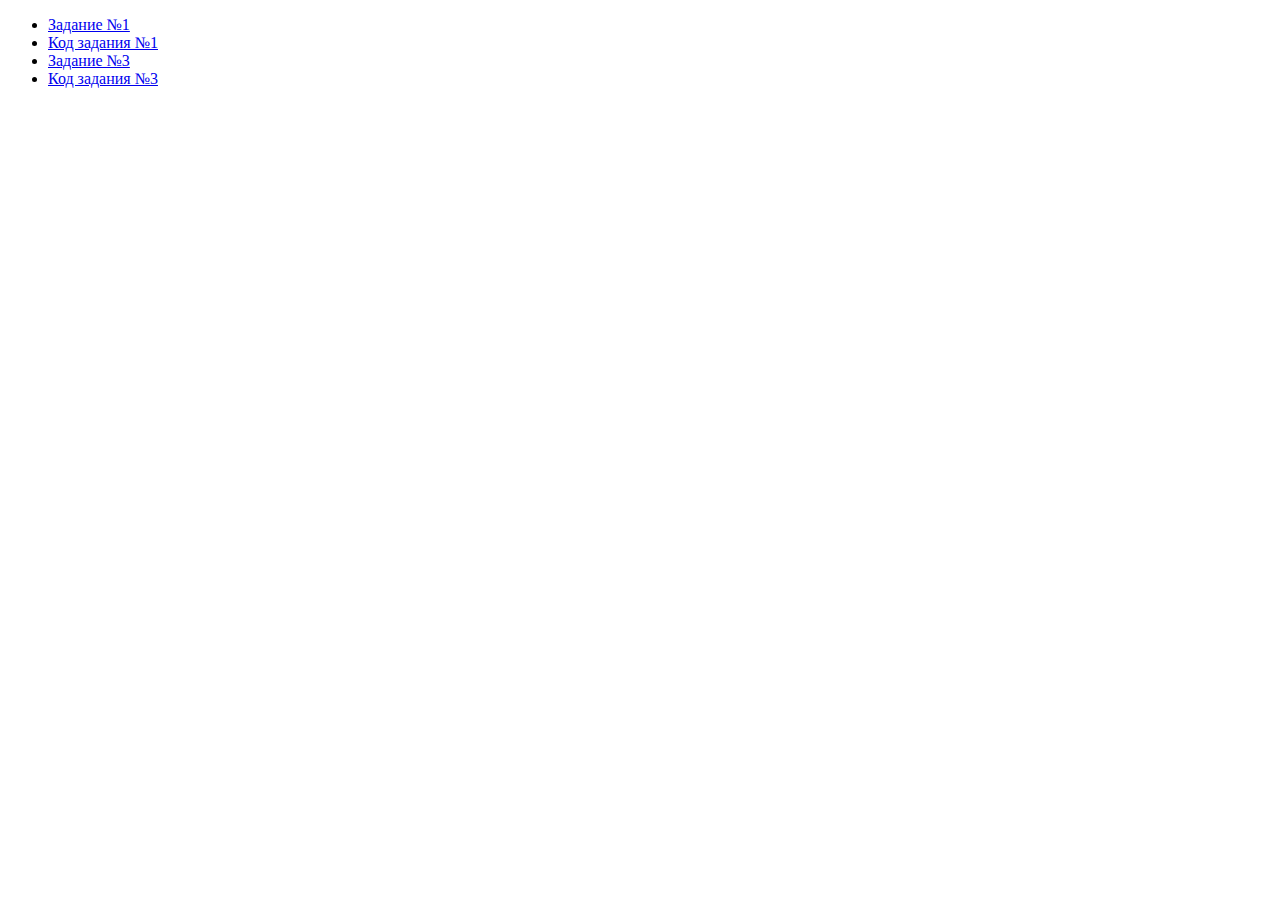
<file: index.html>
﻿<!DOCTYPE html PUBLIC "-//W3C//DTD XHTML 1.0 Strict//EN" "http://www.w3.org/TR/xhtml1/DTD/xhtml1-strict.dtd">
<html xmlns="http://www.w3.org/1999/xhtml" xml:lang="en" lang="en">
<meta http-equiv="Content-Type" content="text/html; charset=utf-8" />
<title>Задания</title>   
</head>
<body>
<div class="page">
    <ul>
        <li><a href="Task1/task1.html">Задание №1</a></li>
        <li><a href="task1.txt">Код задания №1</a></li>
        <li><a href="Task3/task3.html">Задание №3</a></li>
        <li><a href="task3.txt">Код задания №3</a></li>       
    </ul>
</div>
</body>
</html>
</file>
